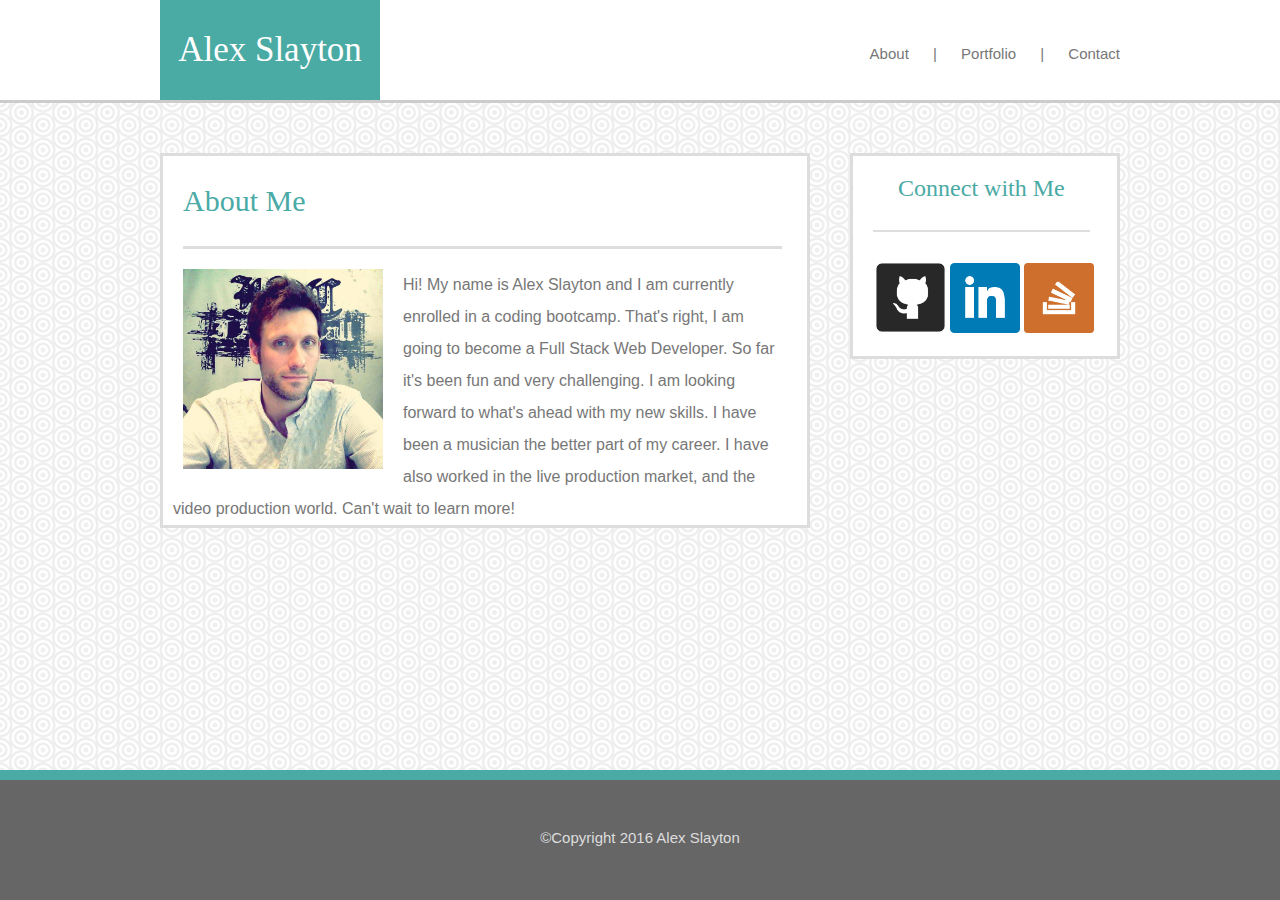
<file: index.html>
<!DOCTYPE html>
<html>
<head>
	<title>Alex's Portfolio</title><meta charset="UTF-8">
	<link rel="stylesheet" type="text/css" href="assets/css/reset.css">
	<link rel="stylesheet" type="text/css" href="assets/css/style.css">
</head>
<body>

	
	<div id="headerspace">
		<div class="headerwrapper">
<!--Header-->
		<div class="header">
			<div id="myname">
			<br>
			<br>
				<h1>Alex Slayton</h1></div>
					<br>
			<h2>
				<a href="index.html">About | </a>
				<a href="portfolio.html">Portfolio | </a>
				<a href="contact.html">Contact</a></h2></div></div></div>

<!--About me content-->
	<div class="aboutwrapper">
	<div class="aboutme">
		
	<h3>About Me</h3>
	
		<div id="profilepic">
		<img src="assets/images/AlexHeadShot.png" alt="MyFace" height="200" width="200"></div>
			<div class="mybio">
				<p>Hi! My name is Alex Slayton and I am currently enrolled in a coding bootcamp. That's right, I am going to become a Full Stack Web Developer. So far it's been fun and very challenging. I am looking forward to what's ahead with my new skills. I have been a musician the better part of my career. I have also worked in the live production market, and the video production world. Can't wait to learn more!</p></div>
		</div>

<!--Connect with me section-->
	<div class="connect">
	<h4>Connect with Me</h4>
		<div class="connecttab">

			<a href="https://github.com/AlexSlayton">
			<img src="assets/images/1476915742_29.png" alt="github" height="71" width="71" ></a>
			
			<a href="https://www.linkedin.com/in/alex-slayton-831a867b?trk=hp-identity-name">
			<img src="assets/images/1476915855_square-linkedin.png" alt="linkedin" height="70" width="70"></a>

			<a href="http://stackoverflow.com/users/6934432/alex-slayton">
			<img src="assets/images/1476915842_stackoverflow-square-social-media.png" alt="stackoverflow" height="70" width="70"></a>

	</div></div></div>
	

<!--Footer-->
	<div class="push"></div>

	<div id="footer">
		<p>&copy;Copyright 2016 Alex Slayton</p></div>



</body>
</html>
</file>
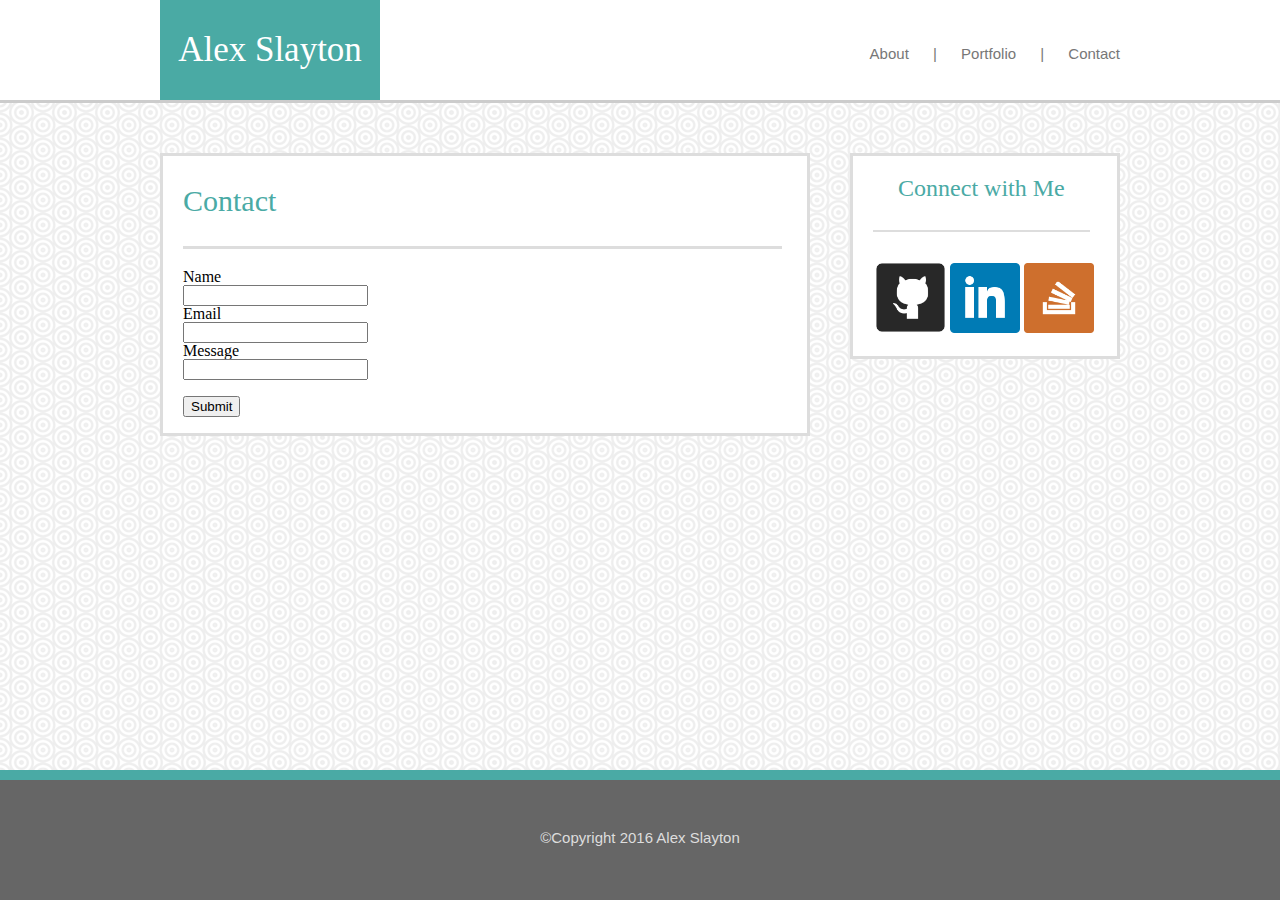
<file: contact.html>
<!DOCTYPE html>
<html>
<head>
	<title>Alex's Contact</title><meta charset="UTF-8">
	<link rel="stylesheet" type="text/css" href="assets/css/reset.css">
	<link rel="stylesheet" type="text/css" href="assets/css/style.css">
</head>
<body>
	<div id="headerspace">
		<div class="headerwrapper">
<!--Header-->
		<div class="header">
			<div id="myname">
			<br>
			<br>
				<h1>Alex Slayton</h1></div>
					<br>
			<h2>
				<a href="index.html">About | </a>
				<a href="portfolio.html">Portfolio | </a>
				<a href="contact.html">Contact</a></h2></div></div></div>

<!--About me content-->
	<div class="aboutwrapper">
	<div class="aboutme">
		
	<h3>Contact</h3>
	
	<div id="contactbox">
	 Name<br>
  <input type="text" name="name">
  <br>
  Email<br>
  <input type="text" name="email">
  <br>
  Message<br>
  <input type="text" name="message">
  <br>
  <br>
  <input type="submit" value="Submit"><br><br>
 
		
			<div class="mybio">
				</div>
		</div></div>

<!--Connect with me section-->
	<div class="connect">
	<h4>Connect with Me</h4>
		<div class="connecttab">
			
		<a href="https://github.com/AlexSlayton">
			<img src="assets/images/1476915742_29.png" alt="github" height="71" width="71" ></a>
			
			<a href="https://www.linkedin.com/in/alex-slayton-831a867b?trk=hp-identity-name">
			<img src="assets/images/1476915855_square-linkedin.png" alt="linkedin" height="70" width="70"></a>

			<a href="http://stackoverflow.com/users/6934432/alex-slayton">
			<img src="assets/images/1476915842_stackoverflow-square-social-media.png" alt="stackoverflow" height="70" width="70"></a>

	</div></div></div>
	

<!--Footer-->
	<div id="footer">
		<p>&copy;Copyright 2016 Alex Slayton</p></div>



</body>
</html>
</file>
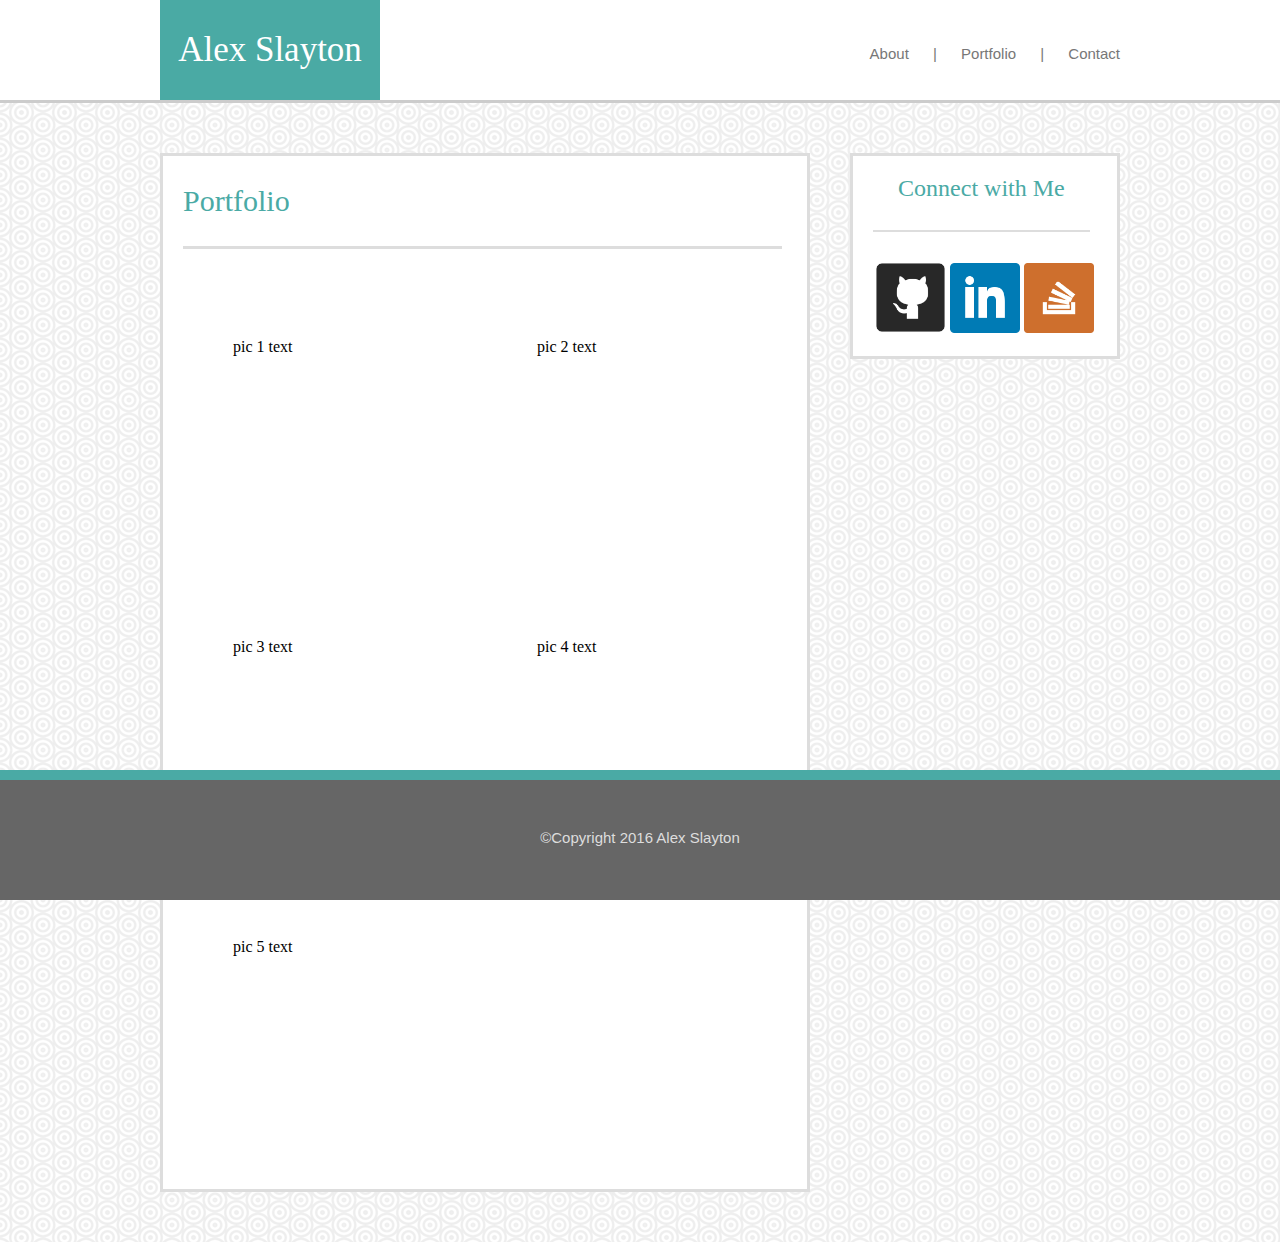
<file: portfolio.html>
<!DOCTYPE html>
<html>
<head>
	<title>Alex's Portfolio</title><meta charset="UTF-8">
	<link rel="stylesheet" type="text/css" href="assets/css/reset.css">
	<link rel="stylesheet" type="text/css" href="assets/css/style.css">
</head>
<body>
	
	<div id="headerspace">
		<div class="headerwrapper">
<!--Header-->
		<div class="header">
			<div id="myname">
			<br>
			<br>
				<h1>Alex Slayton</h1></div>
					<br>
			<h2>
				<a href="index.html">About | </a>
				<a href="portfolio.html">Portfolio | </a>
				<a href="contact.html">Contact</a></h2></div></div></div>

<!--About me content-->
	<div class="aboutwrapper">
	<div class="aboutme">
		
	<h3>Portfolio</h3>
		
		<div class="portfoliopic">
			<div id="pic1">pic 1 text</div>
			<div id="pic2">pic 2 text</div>
			<div id="pic3">pic 3 text</div>
			<div id="pic4">pic 4 text</div>
			<div id="pic5">pic 5 text</div>
			
			</div>

		</div>

<!--Connect with me section-->
	<div class="connect">
	<h4>Connect with Me</h4>
		<div class="connecttab">
			
			<a href="https://github.com/AlexSlayton">
			<img src="assets/images/1476915742_29.png" alt="github" height="71" width="71" ></a>
			
			<a href="https://www.linkedin.com/in/alex-slayton-831a867b?trk=hp-identity-name">
			<img src="assets/images/1476915855_square-linkedin.png" alt="linkedin" height="70" width="70"></a>

			<a href="http://stackoverflow.com/users/6934432/alex-slayton">
			<img src="assets/images/1476915842_stackoverflow-square-social-media.png" alt="stackoverflow" height="70" width="70"></a>

	</div></div></div>
	

<!--Footer-->
	<div class="push"></div>

	<div id="footer">
		<p>&copy;Copyright 2016 Alex Slayton</p></div>



</body>
</html>
</file>
<file: assets/css/style.css>
body {
		background-image: url("dimension.png");
		margin: 0;
	}

	#headerspace {
		
		height: 100px;
		background-color: #ffffff;
		border-bottom: 3px solid #cccccc;
	}

	.headerwrapper {
		width: 960px;
		margin: 0px auto;


	}

	.header {
		background-color: #ffffff;
		width: 960px;
		height: 100px;
		

	}

	#myname {
		width: 220px;
		height: 100px;
		float: left;
		background-color: #4aaaa4;
	}

	h1 {
		color: #ffffff;
		font-size: 35px;
		text-align: center;



	}

	h2 {
		float: right;
		margin-top: 30px;
		font-size: 15px;
		font-family: 'Arial', 'Helvetica Neue', Helvetica, sans-serif;
		

	}
		a {
			text-decoration: none;
			color: #777777;
			word-spacing: 20px;


	}

	.aboutwrapper {
		width: 960px;
		margin: 0px auto;
	}

	.aboutme {
		float:left;
		background-color: #ffffff;
		border: 3px solid #dddddd;
		width: 644px;
		
		margin-top: 50px;
		margin-bottom: 50px;

	}

	.portfoliopic {
		padding: 20px;
		display: block;
		margin: auto;
	}

		#pic1 {

			background-image: url(http://lorempixel.com/output/abstract-q-c-200-200-2.jpg);
			width: 200px;
			height: 200px;
			background-size: cover;
			float: left;
			margin: 50px;
			position: relative;
	}
		#pic2{
			background-image: url(http://lorempixel.com/output/abstract-q-c-200-200-3.jpg);
			width: 200px;
			height: 200px;
			background-size: cover;
			float: right;
			margin: 50px;
			position: relative;
		}

		#pic3 {
			background-image: url(http://lorempixel.com/output/abstract-q-c-200-200-4.jpg);
			width: 200px;
			height: 200px;
			background-size: cover;
			float: left;
			margin: 50px;
			position: relative;
		}
		#pic4 {
			background-image: url(http://lorempixel.com/output/abstract-q-c-200-200-5.jpg);
			width: 200px;
			height: 200px;
			background-size: cover;
			float: right;
			margin: 50px;
			position: relative;
		}
		#pic5 {
			background-image: url(http://lorempixel.com/output/abstract-q-c-200-200-2.jpg);
			width: 200px;
			height: 200px;
			background-size: cover;
			float: left;
			margin: 50px;
			position: relative;
		}

	#contactbox {
		float: left;
		margin-left: 20px;
	}

		h3 {
			color: #4aaaa5;
			font-size: 30px;
			font-family: 'Georgia', Times, "Times New Roman", serif;
			margin-bottom: 20px;
			margin-left: 20px;
			width: 93%;
			border-bottom: 3px solid #dddddd;
			padding-top: 30px;
			padding-bottom: 30px;


		}

		#profilepic {
		float: left;
		margin-left: 20px;
		margin-right: 20px;
		text-align: center;


	}
		.mybio {
			line-height: 200%;
			margin-left: 10px;
			margin-right: 20px;
			font-family: 'Arial', 'Helvetica Neue', Helvetica, sans-serif;
			color: #777777;

		}
	.connect {
		float: right;
		background-color: #ffffff;
		border: 3px solid #dddddd;
		width: 264px;
		height: 200px;
		margin-top: 50px;
		
		
	}

	h4 {
		color: #4aaaa5;
		text-align: center;
		font-family: 'Georgia', Times, "Times New Roman", serif;
		font-size: 24px; 
		padding:16px;
		padding-top: 20px;
		padding-bottom: 30px;
		margin-left: 20px;
		border-bottom: 2px solid #dddddd;
		width: 70%;
	}
			.connecttab {
				padding-top: 30px;
				margin-left: 22px;
				
			}
	.push {
		margin-top: 70px;
	}	

	#footer {
		clear: both;
		background-color: #666666;
		text-align: center;
		font-size: 15px;
		font-family: 'Arial', 'Helvetica Neue', Helvetica, sans-serif;
		color: #dddddd;
		height: 70px;
		left: 0;
		width: 100%;
		border-top: 10px solid #4aaaa5;
		padding-top: 50px;
		position: fixed;
		bottom: 0;

		
	}
</file>
